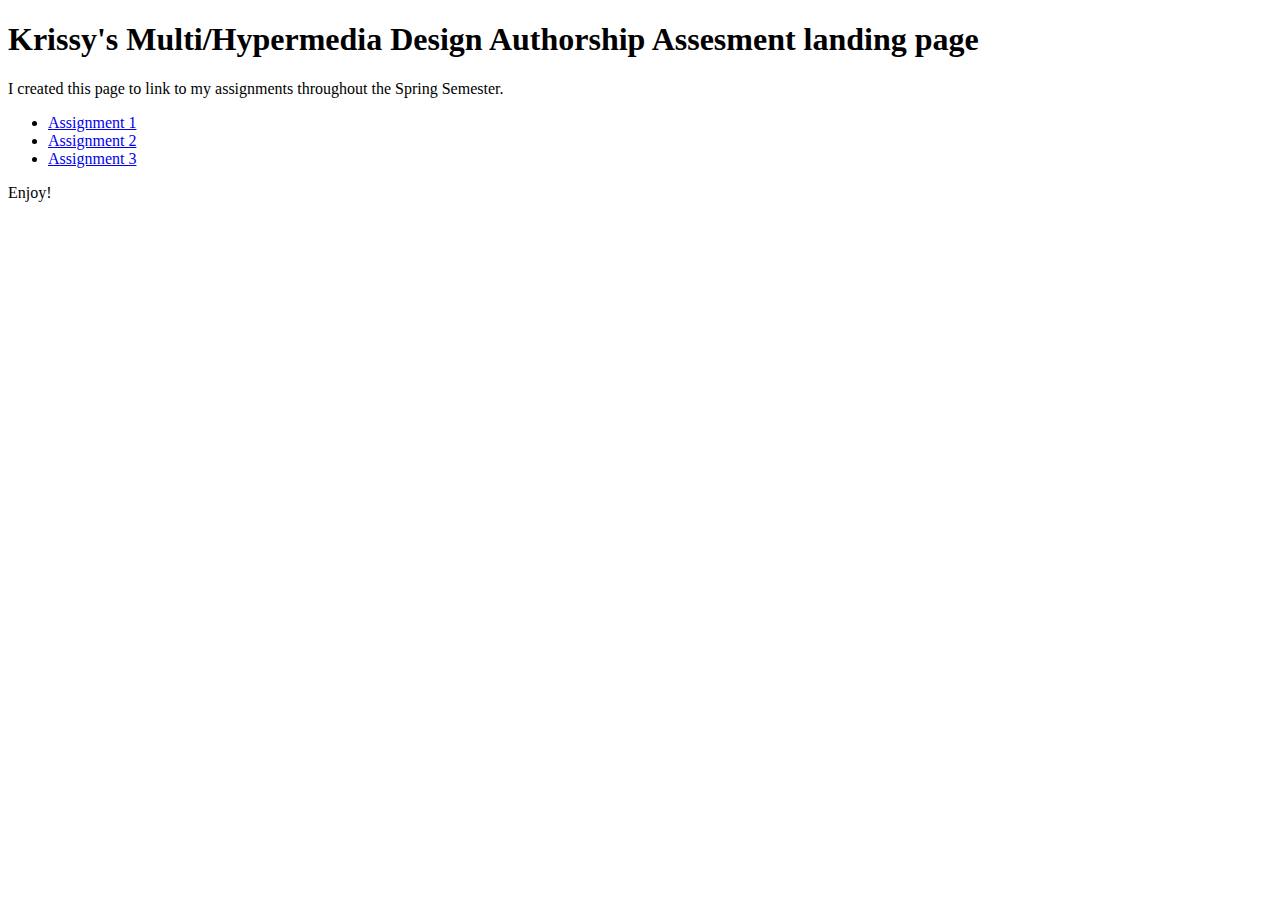
<file: index.html>
<!DOCTYPE html>
    <html>
        <head>
        </head>
        <body>
            <h1>Krissy's Multi/Hypermedia Design Authorship Assesment landing page</h1>
            <p>I created this page to link to my assignments throughout the Spring Semester.</p>
            <ul>
                <li><a href="assignment1">Assignment 1</a></li>
                <li><a href="assignment2">Assignment 2</a></li>
                <li><a href="assignment3">Assignment 3</a></li>
            </ul>
            <p>Enjoy!</p>
        </body>
    </html>
</file>
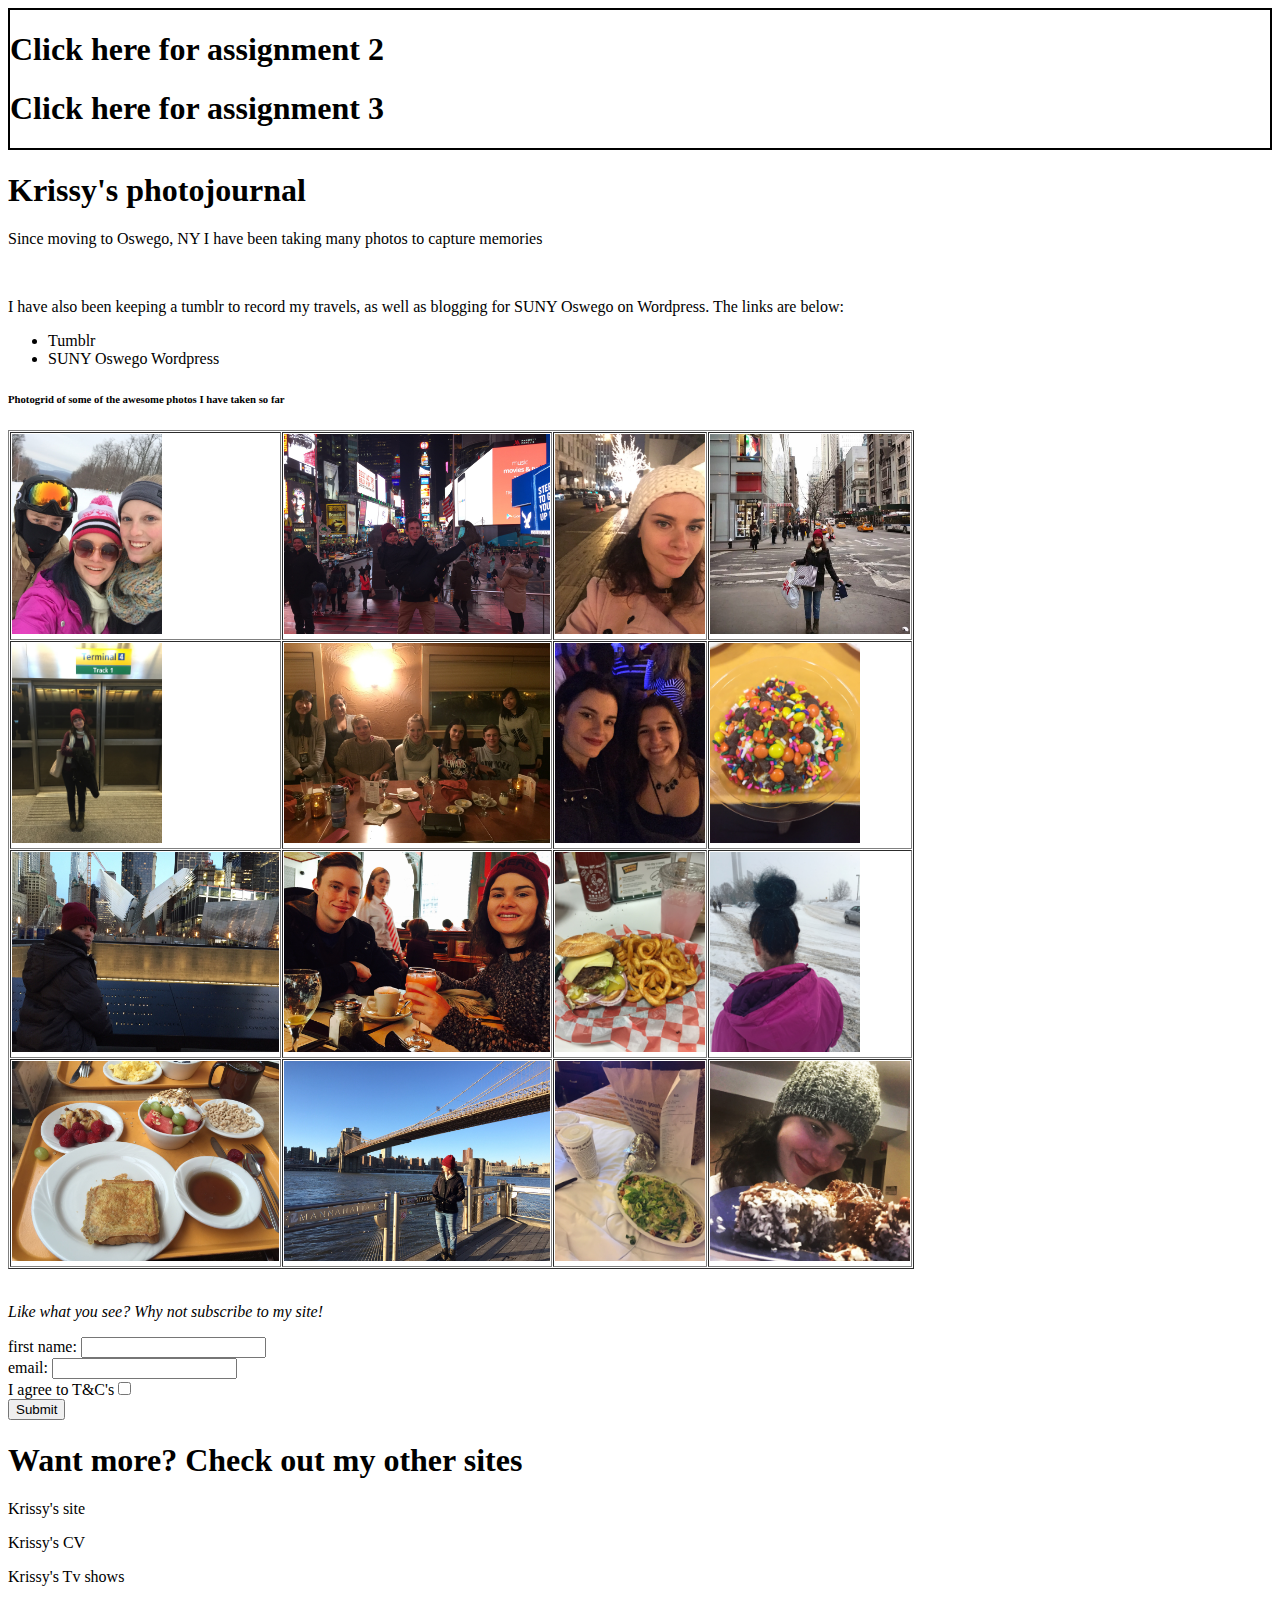
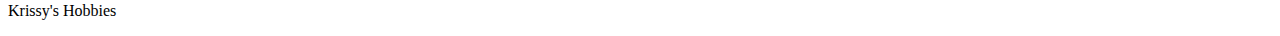
<file: assignment1/index.html>
<!DOCTYPE html>
    <html>
        <head>
            <style>
            img{
                height:200px;
            }
             a{
                text-decoration: none;
                 color:black;
             }
             #otherass{
               border:2px solid black;

             }
            </style>
        </head>
        <body>
          <div id="otherass">
            <h1><a href="http://krissyofarrell.com.au/academia/assignment2/index.html">Click here for assignment 2</a></h1>
            <h1><a href="http://krissyofarrell.com.au/academia/assignment3/index.html">Click here for assignment 3</a></h1>
          </div>
            <h1>Krissy's photojournal</h1>
            <p>Since moving to Oswego, NY I have been taking many photos
            to capture memories</p>
            <br>
            <p>I have also been keeping a tumblr to record my travels, as well as blogging for SUNY Oswego on Wordpress. The links are below:</p>
            <p>
                <ul>
                    <li><a href="http://krissy-ofarrell-travel.tumblr.com/">Tumblr</a></li>
                    <li><a href="http://oswego.edu/student/blogs/">SUNY Oswego Wordpress</a></li>
                </ul></p>
            <h6>Photogrid of some of the awesome photos I have taken so far</h6>
            <table border='1' cellspacing='1' cellpadding='1'>
                <tr><td><img src='skiing.jpg'></td><td><img src='times.jpg'></td><td><img src='selfi.jpg'></td><td><img src='nyc.jpg'></td></tr>
                <tr><td><img src='jfk.jpg'></td><td><img src='friends.jpg'></td><td><img src='frat.jpg'></td><td><img src='fat.jpg'></td></tr>
                <tr><td><img src='911.jpg'></td><td><img src='brunch.jpg'></td><td><img src='bruger.jpg'></td><td><img src='blue.jpg'></td></tr>
                <tr><td><img src='breaky.jpg'></td><td><img src='brooklyn.jpg'></td><td><img src='chipolte.jpg'></td><td><img src='ice.jpg'></td></tr>
            </table>
            <br>
            <p><em>Like what you see? Why not subscribe to my site!</em></p>
            <form>
                first name: <input type='text' name='name'>
                <br>
                email: <input type='email' name='email'>
                <br>
                I agree to T&amp;C's<input type='checkbox' name='agree'>
                <br>
                <button type='submit'>Submit</button>
            </form>
            <h1>Want more? Check out my other sites</h1>
            <p><a href="http://www.krissyofarrell.com.au" target="iframe_a">Krissy's site</a></p>
            <p><a href="http://krissyofarrell.com.au/academia/assignment1/mycv.html" target="iframe_a">Krissy's CV</a></p>
            <p><a href="http://krissyofarrell.com.au/academia/assignment1/tvshows.html" target="iframe_a">Krissy's Tv shows</a></p>
            <p><a href="http://krissyofarrell.com.au/academia/assignment1/hobbies.html" target="iframe_a">Krissy's Hobbies</a></p>
        </body>
    </html>
</file>
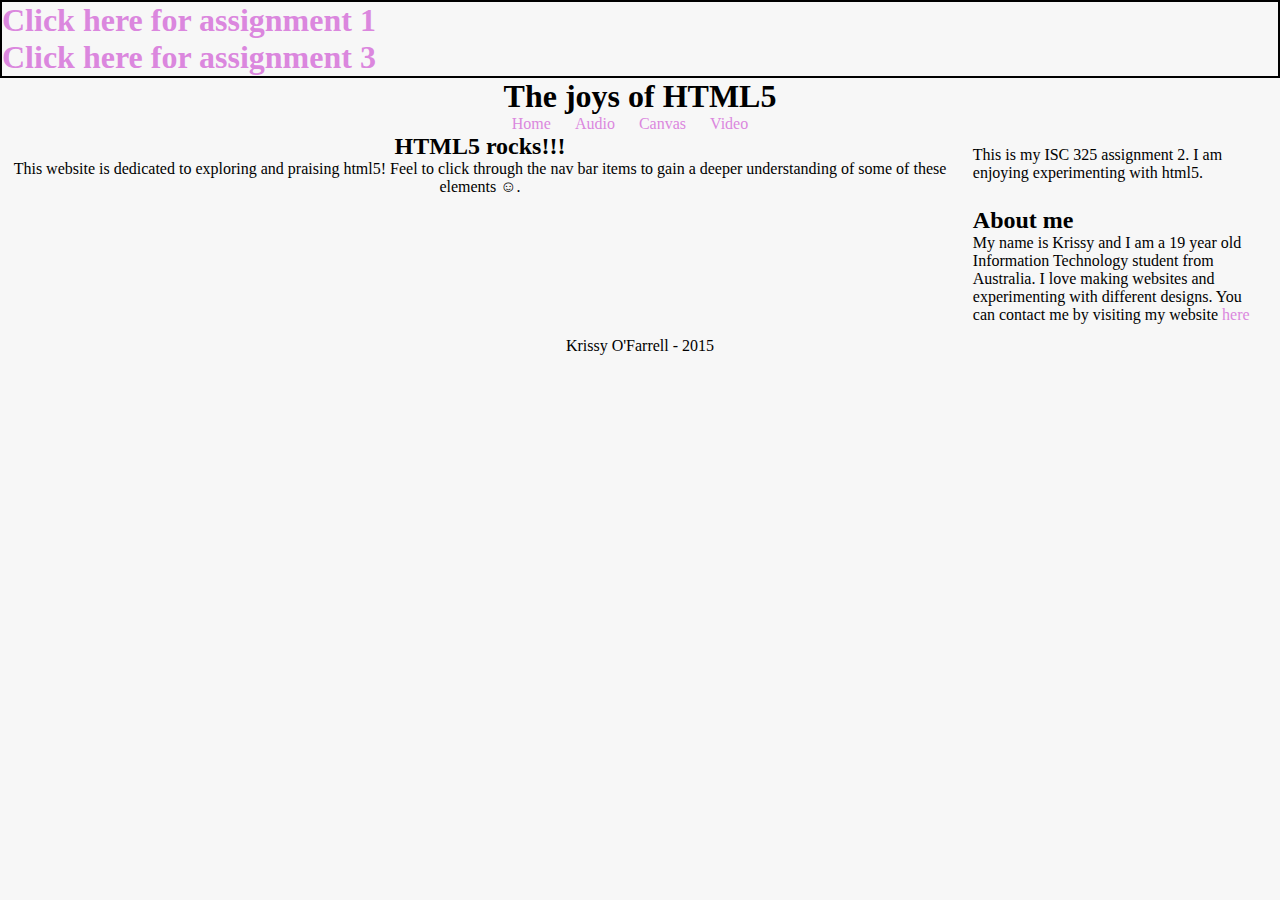
<file: assignment2/index.html>
<!DOCTYPE HTML>
<html>
  <head>
    <title>Assignment 2</title>
    <meta http-equiv="Content-Type" content="text/html; charset=UTF-8">
    <link rel="stylesheet" href="style.css" media="screen">
    <style>
    #otherass{
      border:2px solid black;

    }
    </style>
  </head>
  <body>
    <div id="otherass">
      <h1><a href="http://krissyofarrell.com.au/academia/assignment1/index.html">Click here for assignment 1</a></h1>
      <h1><a href="http://krissyofarrell.com.au/academia/assignment3/index.html">Click here for assignment 3</a></h1>
    </div>
    <header>
      <h1>The joys of HTML5</h1>
    </header>
    <nav>
      <ul>
        <li>
          <a href='index.html'>Home</a>
        </li>
        <li>
          <a href='audio.html'>Audio</a>
        </li>
        <li>
          <a href='canvas.html'>Canvas</a>
        </li>
        <li>
          <a href='video.html'>Video</a>
        </li>
      </ul>
    </nav>
    <article>
      <h2>HTML5 rocks!!!</h2>
      <p>
        This website is dedicated to exploring and praising html5! Feel to click through the nav bar items to gain a deeper understanding of some of these elements &#9786;.
      </p>
    </article>
    <aside>
      This is my ISC 325 assignment 2. I am enjoying experimenting with html5.
    </aside>
    <section>
      <h2>About me</h2>
      My name is Krissy and I am a 19 year old Information Technology student from Australia. I love making websites and experimenting with different designs.
      You can contact me by visiting my website <a href='http://www.krissyofarrell.com.au'>here</a>
    </section>
    <footer>
      Krissy O'Farrell - 2015
    </footer>

  </body>
</html>
</file>
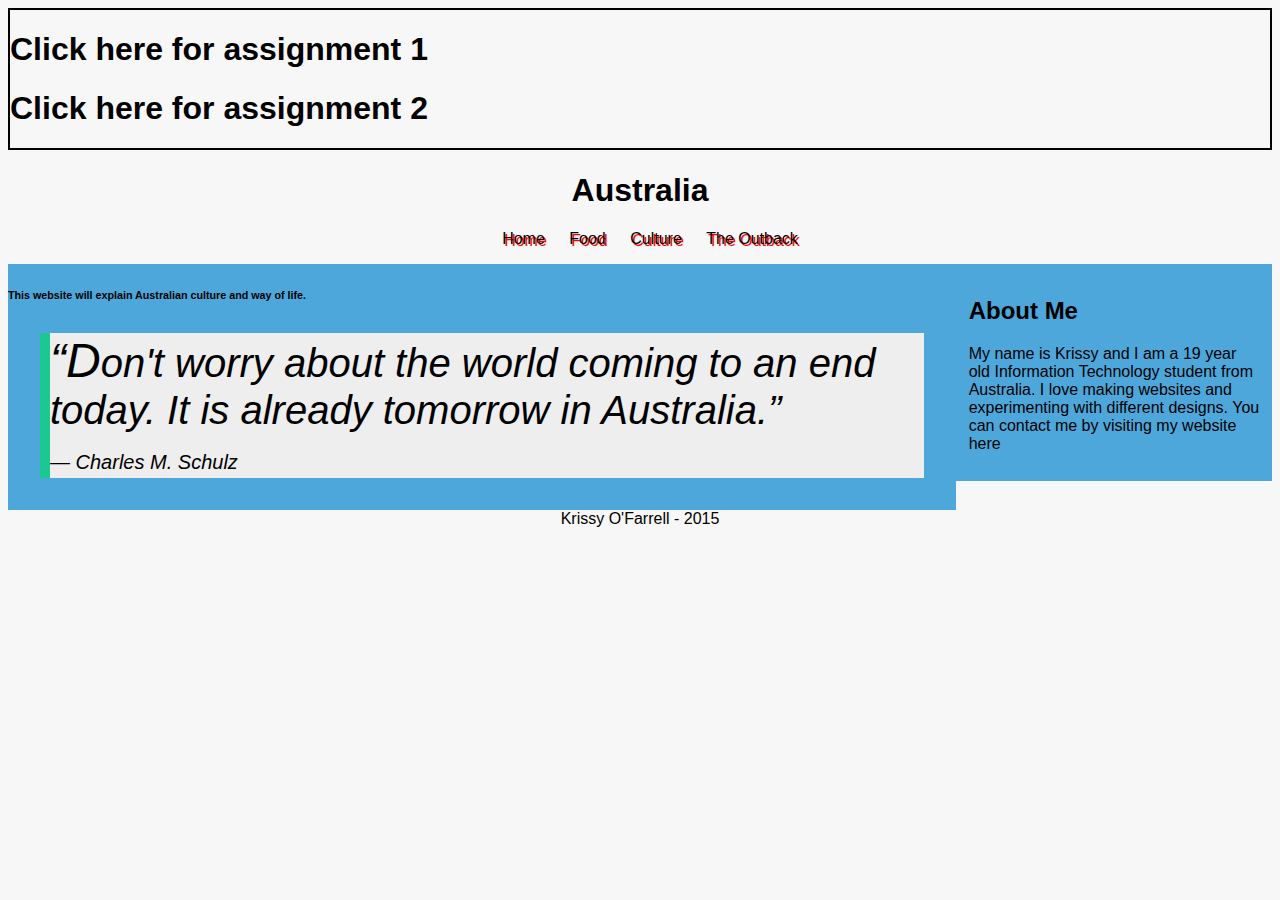
<file: assignment3/index.html>
<!DOCTYPE html>
<html>
  <head>
    <meta http-equiv="Content-Type" content="text/html; charset=UTF-8">
    <title>Assignment 3 - Home</title>
    <link rel="stylesheet" href="style.css" media="screen">
    <style>
      article, section{
        background-color:#4ea7db;
      }
      a[target=_blank]{
        text-shadow: 2px 2px #ff0000;
      }
      article>p:first-letter{
        font-size:48px;
      }
      #otherass{
        border:2px solid black;

      }
      .quote{
        font-style:italic;
        font-size:40px;


      }
      .author{
        clear:both;
        font-size:20px;

      }
      #quote-wrapper{
        background-color:#EEEEEE;
        border-left:10px solid #1ac991;
        margin:2em;
      }
    </style>
  </head>
  <body>
    <div id="otherass">
      <h1><a href="http://krissyofarrell.com.au/academia/assignment1/index.html">Click here for assignment 1</a></h1>
      <h1><a href="http://krissyofarrell.com.au/academia/assignment2/index.html">Click here for assignment 2</a></h1>
    </div>
    <header>
      <h1>Australia</h1>
    </header>
    <nav>
      <ul>
        <li>
          <a href="index.html" target="_blank">Home</a>
        </li>
        <li>
          <a href="food.html" target="_blank">Food</a>
        </li>
        <li>
          <a href="culture.html" target="_blank">Culture</a>
        </li>
        <li>
          <a href="outback.html" target="_blank">The Outback</a>
        </li>
      </ul>
    </nav>
    <article>
      <h6>
        This website will explain Australian culture and way of life.

      </h6>
      <p id="quote-wrapper">
        <span class="quote">
          &ldquo;Don't worry about the world coming to an end today. It is already tomorrow in Australia.&rdquo;
        <span class="author"> <br> &mdash; Charles M. Schulz</span>
        </span>
      </p>
    </article>
    <section>
      <h2>About Me</h2>
      <p>My name is Krissy and I am a 19 year old Information Technology student from Australia. I love making websites and experimenting with different designs.
        You can contact me by visiting my website <a href='http://www.krissyofarrell.com.au'>here</a></p>
    </section>
    <aside>

    </aside>
    <footer>
      Krissy O'Farrell - 2015
    </footer>
  </body>
</html>
</file>
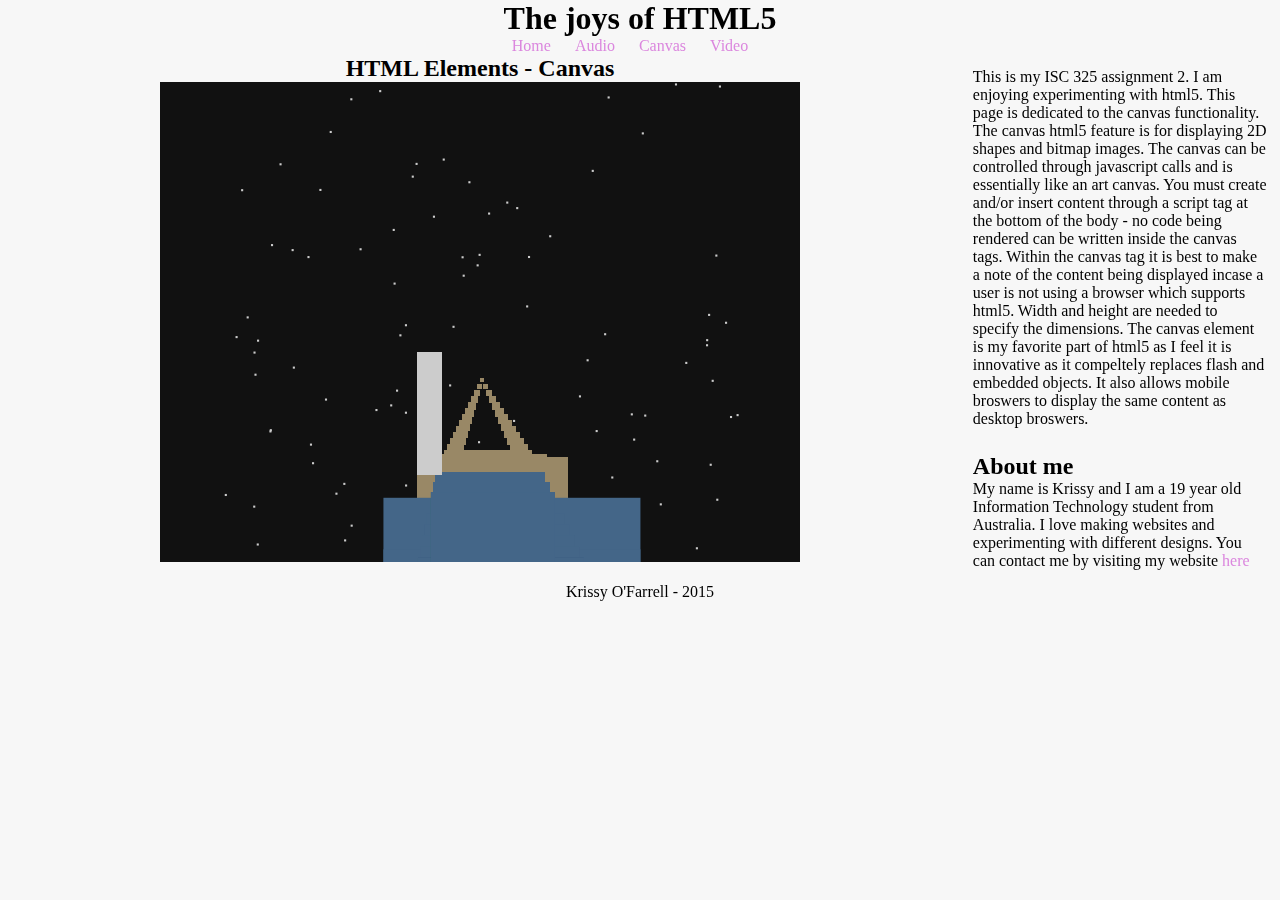
<file: assignment2/canvas.html>
<!DOCTYPE HTML>
<html>
  <head>
    <title>Assignment 2 - Canvas</title>
    <meta http-equiv="Content-Type" content="text/html; charset=UTF-8">
    <link rel="stylesheet" href="style.css" media="screen">
  </head>
  <body>
    <header>
      <h1>The joys of HTML5</h1>
    </header>
    <nav>
      <ul>
        <li>
          <a href='index.html'>Home</a>
        </li>
        <li>
          <a href='audio.html'>Audio</a>
        </li>
        <li>
          <a href='canvas.html'>Canvas</a>
        </li>
        <li>
          <a href='video.html'>Video</a>
        </li>
      </ul>
    </nav>
    <article>
      <h2>HTML Elements - Canvas</h2>
      <canvas id="canvas" width="640" height="480">A very cool entry into the JS1K challenge, shame your browser doesn't support it.</canvas>
    </article>
    <aside>
      This is my ISC 325 assignment 2. I am enjoying experimenting with html5. This page is dedicated to the canvas functionality.
      The canvas html5 feature is for displaying 2D shapes and bitmap images. The canvas can be controlled through javascript calls and is essentially like an art canvas.
      You must create and/or insert content through a script tag at the bottom of the body - no code being rendered can be written inside the canvas tags.
      Within the canvas tag it is best to make a note of the content being displayed incase a user is not using a browser which supports html5.
      Width and height are needed to specify the dimensions. The canvas element is my favorite part of html5 as I feel it is innovative as it compeltely replaces flash and embedded objects.
      It also allows mobile broswers to display the same content as desktop broswers.  
    </aside>
    <section>
      <h2>About me</h2>
      My name is Krissy and I am a 19 year old Information Technology student from Australia. I love making websites and experimenting with different designs.
      You can contact me by visiting my website <a href='http://www.krissyofarrell.com.au'>here</a>
    </section>
    <footer>
      Krissy O'Farrell - 2015
    </footer>

    <script>
    var a = document.getElementById("canvas");
    var c = canvas.getContext("2d");
    var b = document.body;
    function R(){return Math.random()}function F(i,n,r,f,t){c.fillStyle=t,c.fillRect(i,n,r,f)}for(W=a.width,H=a.height,U="#ccc",s=[],K=[],Z=[],S=function(i){D=H/2;var n=this;n.c=U,i&&(n.c="#"+i),n.m=function(i,c,r){i?(F(n.x,n.y+=6,n.w++,n.h++,n.c),n.f&&(n.w+=5),c?n.x+=3:n.x-=3,r&&(n.y-=12),n.y>H&&!r?n.r(1,50):n.y<-350&&n.r(1,99*R(),1)):(F(n.x,n.y,n.w,n.h,n.c),n.l>1?n.l>2?n.l>3?[n.x+=n.p,n.y+=n.q]:[n.x-=n.p,n.y-=n.q]:[n.x-=n.p,n.y+=n.q]:[n.x+=n.p,n.y-=n.q],n.p+=n.p/50,n.q+=n.q/50,n.f?n.w+=7:n.h=n.w+=.1,(n.x>W||n.x<0)&&n.r(),(n.y>H||n.y<0)&&n.r())},n.r=function(i,c,r){i?(n.w=n.h=4,n.x=W/2,n.y=r?D+150+c:D+c):n.c!=U?(n.w=n.h=110,n.l=n.p=n.f=2,n.q=10,n.x=W/2-45,n.y=D+150):(n.q=10*R(),n.p=10*R(),n.l=4*R(),n.y=D,n.x=W/2,n.w=n.h=0)}},i=0;99>i;i++)o=new S,o.r(),g=new S(986),g.r(1,3*i),i%2==0?[G=new S,G.r(1,i,1)]:[G=new S(468),G.r(),G.q=i],i%32==0&&(g.f=1),K[i]=G,Z[i]=g,s[i]=o;setInterval(function(){for(F(0,0,W,H,"#111"),i=0;99>i;i++)s[i].m(),i%2==0?Z[i].m(1):Z[i].m(1,1);for(i=0;99>i;i++)i%2!=0?K[i].m():K[i].m(1,0,1)},30);

    </script>
  </body>
</html>
</file>
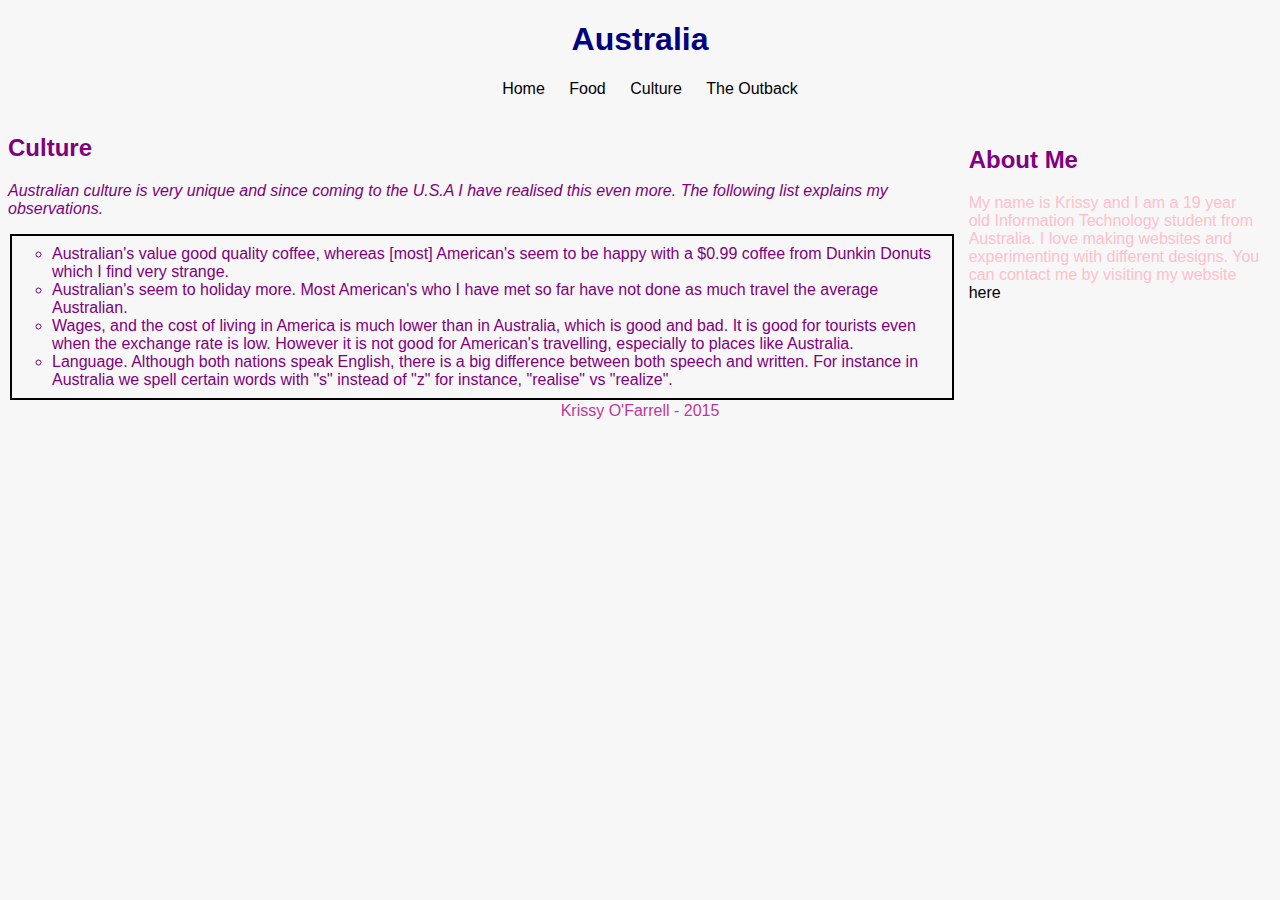
<file: assignment3/culture.html>
<!DOCTYPE html>
<html>
  <head>
    <meta http-equiv="Content-Type" content="text/html; charset=UTF-8">
    <title>Assignment 3 - Culture</title>
    <link rel="stylesheet" href="style.css" media="screen">
    <style>
    *:hover{
      color:purple !important;
    }
      article ul{
        border:2px solid black;
        margin:2px;
        padding-top:9px;
        padding-bottom:9px;
        list-style-type: circle;
      }
      #aus-culture{
        font-style:italic;
      }
    </style>
  </head>
  <body>
    <header>
      <h1 style="color:navy;">Australia</h1>
    </header>
    <nav>
      <ul>
        <li>
          <a href="index.html">Home</a>
        </li>
        <li>
          <a href="food.html">Food</a>
        </li>
        <li>
          <a href="culture.html">Culture</a>
        </li>
        <li>
          <a href="outback.html">The Outback</a>
        </li>
      </ul>
    </nav>
    <article>
      <h2>Culture</h2>
      <p id="aus-culture">
        Australian culture is very unique and since coming to the U.S.A I have realised this even more. The following list explains my observations.
      </p>
        <ul>
          <li>
            Australian's value good quality coffee, whereas [most] American's seem to be happy with a $0.99 coffee from Dunkin Donuts which I find very strange.
          </li>
          <li>
            Australian's seem to holiday more. Most American's who I have met so far have not done as much travel the average Australian.
          </li>
          <li>
            Wages, and the cost of living in America is much lower than in Australia, which is good and bad. It is good for tourists even when the exchange rate is low.
            However it is not good for American's travelling, especially to places like Australia.
          </li>
          <li>
            Language. Although both nations speak English, there is a big difference between both speech and written. For instance in Australia we spell certain words with "s" instead of "z" for instance, "realise" vs "realize".
          </li>
        </ul>
    </article>
    <section>
      <h2>About Me</h2>
      <p style="color:pink;">My name is Krissy and I am a 19 year old Information Technology student from Australia. I love making websites and experimenting with different designs.
        You can contact me by visiting my website <a href='http://www.krissyofarrell.com.au'>here</a></p>
    </section>
    <aside>

    </aside>
    <footer style="color:#c03799;">
      Krissy O'Farrell - 2015
    </footer>
  </body>
</html>
</file>
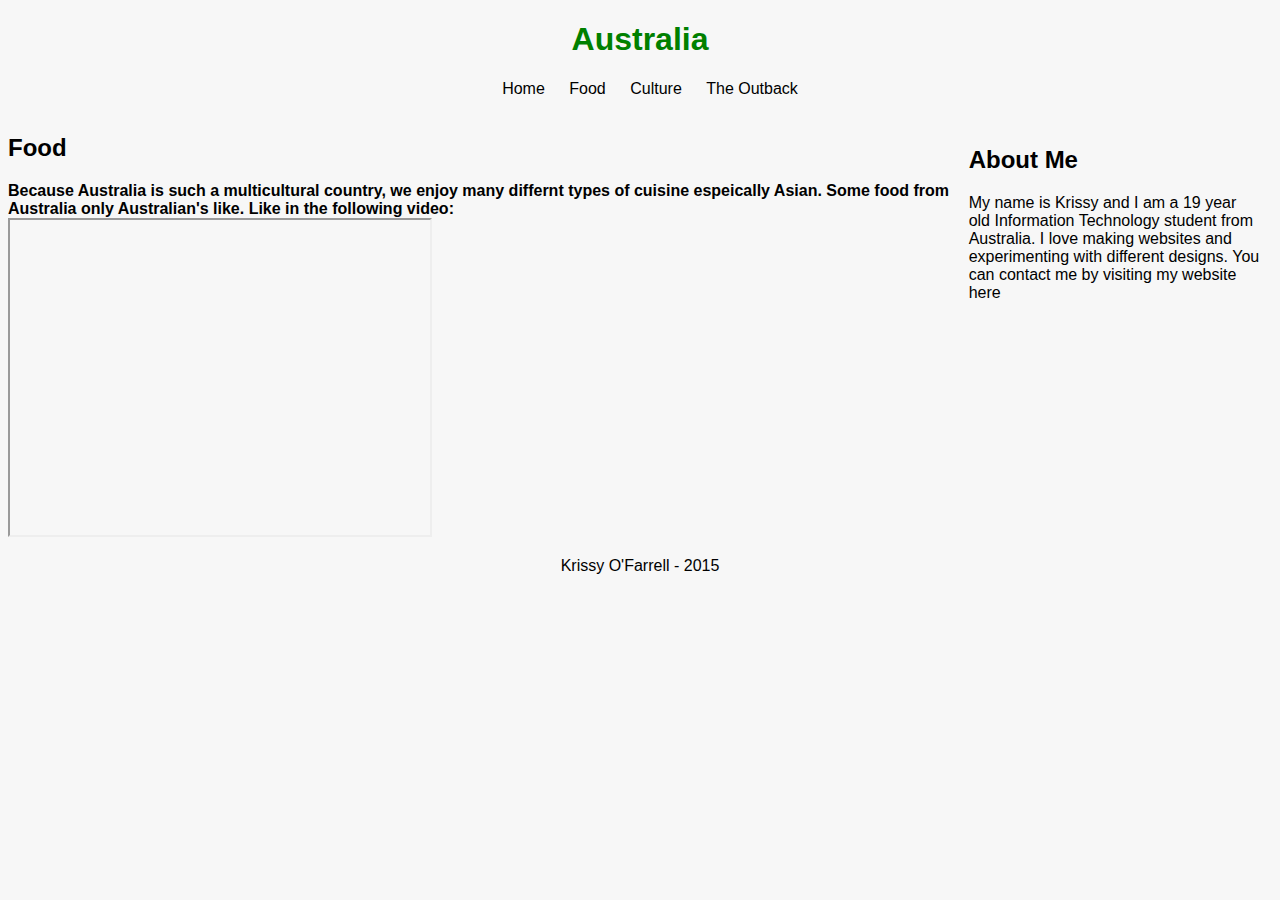
<file: assignment3/food.html>
<!DOCTYPE html>
<html>
  <head>
    <meta http-equiv="Content-Type" content="text/html; charset=UTF-8">
    <title>Assignment 3 - Food</title>
    <link rel="stylesheet" href="style.css" media="screen">
  </head>
  <body>
    <header>
      <h1 style="color:green;">Australia</h1>
    </header>
    <nav>
      <ul>
        <li>
          <a href="index.html">Home</a>
        </li>
        <li>
          <a href="food.html">Food</a>
        </li>
        <li>
          <a href="culture.html">Culture</a>
        </li>
        <li>
          <a href="outback.html">The Outback</a>
        </li>
      </ul>
    </nav>
    <article>
      <h2>Food</h2>
      <p style="font-weight:bold;">
        Because Australia is such a multicultural country, we enjoy many differnt types of cuisine espeically Asian. Some food from Australia only Australian's like. Like in the following video:
        <br><iframe width="420" height="315"  src="https://www.youtube.com/embed/ru6wri23Ljk"></iframe>
      </p>
    </article>
    <section>
      <h2>About Me</h2>
      <p>My name is Krissy and I am a 19 year old Information Technology student from Australia. I love making websites and experimenting with different designs.
        You can contact me by visiting my website <a href="http://www.krissyofarrell.com.au">here</a></p>
    </section>
    <aside>

    </aside>
    <footer>
      Krissy O'Farrell - 2015
    </footer>
  </body>
</html>
</file>
<file: assignment2/style.css>
*{
  margin:0;
  padding:0;
}
body{
  background-color:#f7f7f7;
}
header{
  text-align:center;
  padding-top:2px]]]]]]]]] ;
}
nav ul li{
  display: inline;
  list-style-type: none;
  padding-right: 20px;
}
nav ul{
  text-align:center;
}
aside{
  text-align:left;
  float:right;
  /*border:2px solid #fff;*/
  width:23%;
  padding:1%;
}
article{
  text-align:center;
  width:75%;
  float:left;
}
section{
  float:right;
  text-align:left;
  width:23%;
  padding:1%;
}
footer{
  clear:both;
  text-align:center;
}
a{
  text-decoration:none;
  color:#db87de;
}
</file>
<file: assignment3/style.css>
*{
  font-family:helvetica;
}
body{
  background:#f7f7f7;
}
header{
  text-align:center;
}
nav{
  text-align:center;
}
article{
  text-align:left;
  float:left;
  width:75%;
}
aside{
  text-align:left;
  float:right;
  width:23%;
  padding:1%;
}
section{
  text-align:left;
  float:right;
  padding:1%;
  width:23%;
}
footer{
  clear:both;
  text-align:center;
}
nav ul li{
  text-decoration:none;
  color:black;
  display: inline;
  list-style-type: none;
  padding-right: 20px;
}
a{
  text-decoration:none;
  color:black;
}
.animals{
  height:200px;
  width:200px;
}
table, th, td {
   border: 1px solid black;
   text-align:left;
}
</file>
